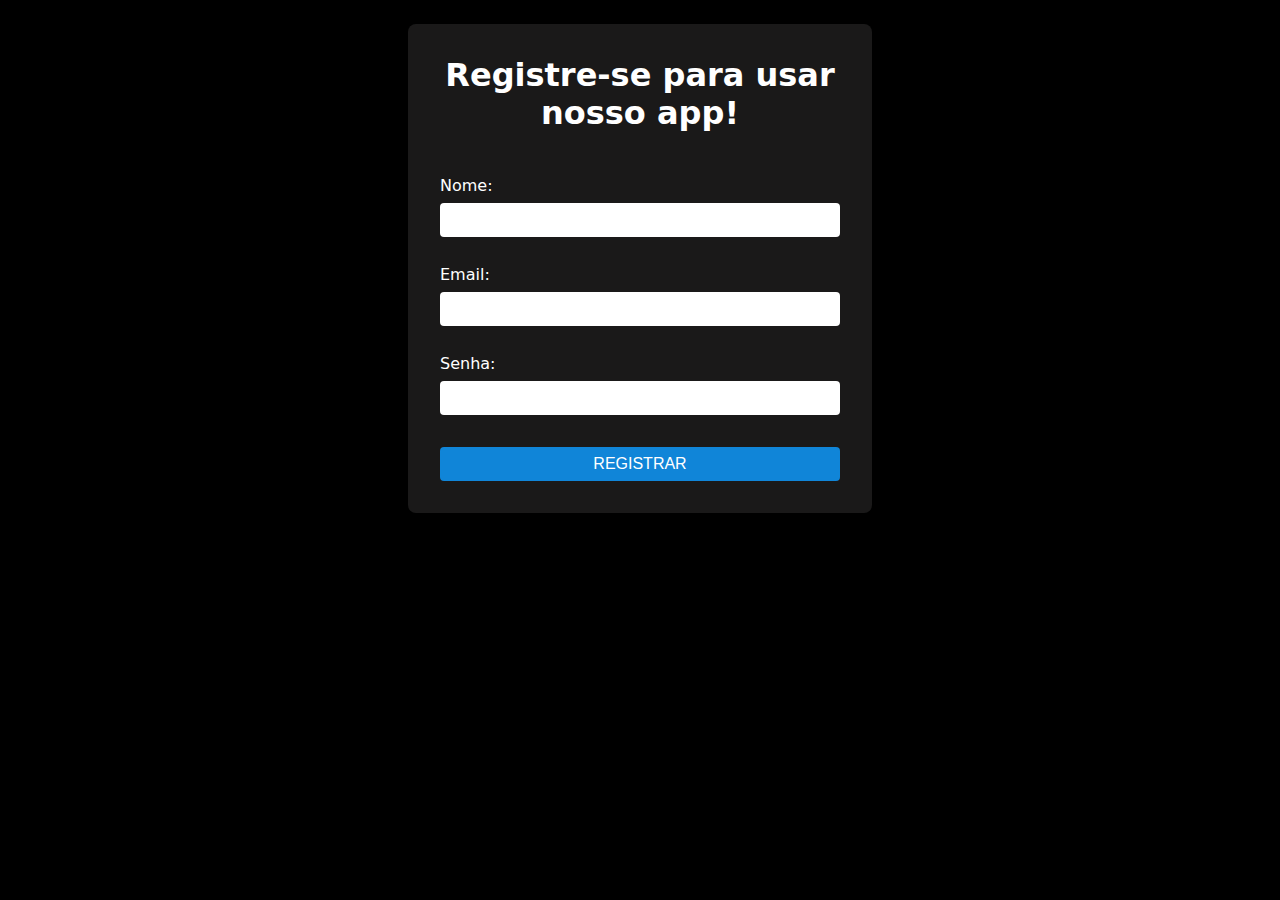
<file: 03-Exercício23_Validador de email e senha/index.html>
<!DOCTYPE html>
<html lang="en">
<head>
  <meta charset="UTF-8">
  <meta name="viewport" content="width=device-width, initial-scale=1.0">
  <title>Validador de email e senha</title>
  <script src="./index.js" defer></script>
  <link rel="stylesheet" href="style.css">
</head>
<body>    
  <section>
    <h1>Registre-se para usar nosso app!</h1>

    <form>
      <label for="name">Nome:</label>
      <input type="text" name="name" id="name">
      <span id="name-error"></span>
      <label for="email">Email:</label>
      <input type="text" name="email" id="email">
      <span id="email-error"></span>
      <label for="password">Senha:</label>
      <input type="text" name="password" id="password">
      <span id="password-error"></span>
      <button type="submit">Registrar</button>
    </form>

  </section>
</body>
</html>
</file>
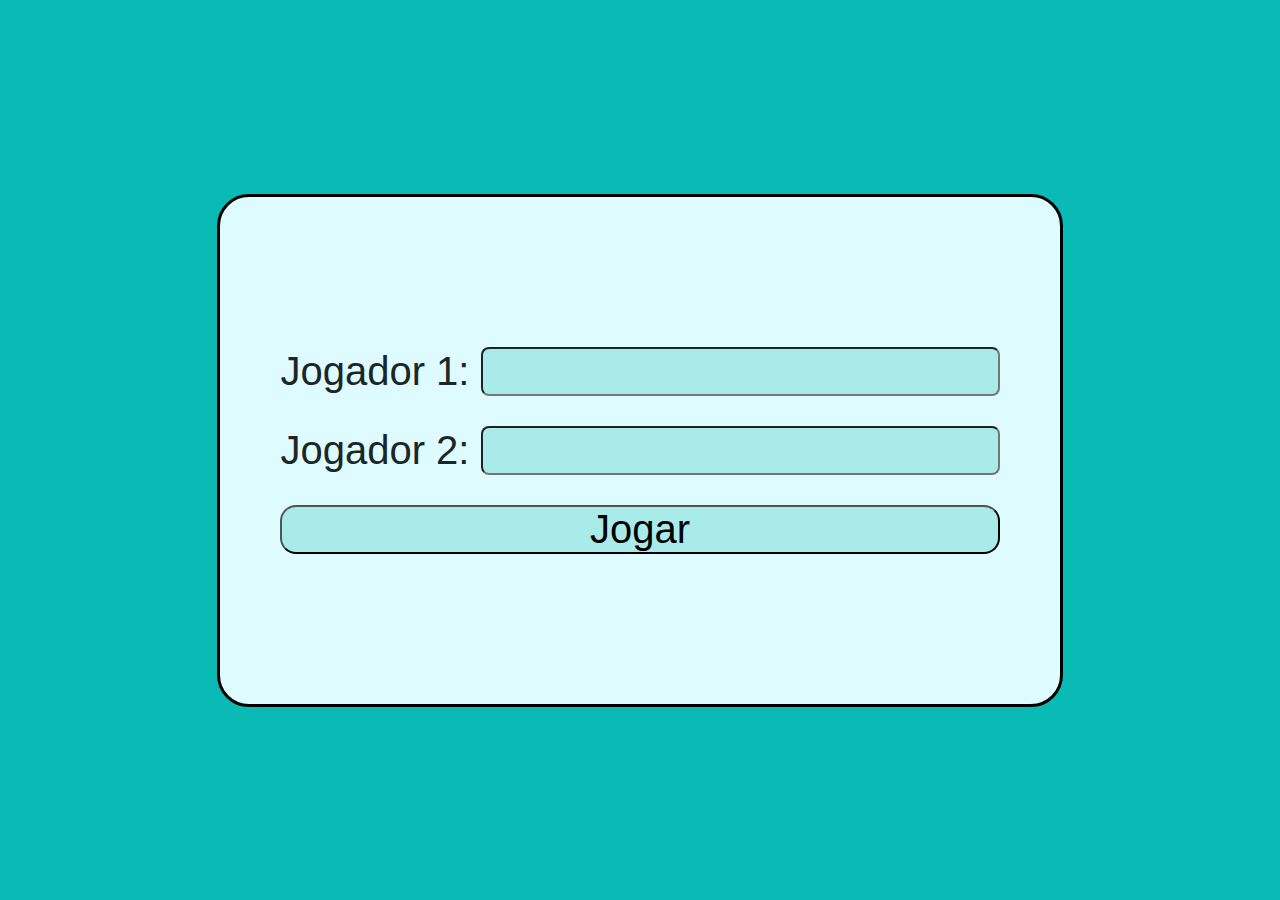
<file: Jogo_da_Velha/index.html>
<!DOCTYPE html>
<html lang="en">
<head>
  <meta charset="UTF-8">
  <meta name="viewport" content="width=device-width, initial-scale=1.0">
  <title>Jogo da velha</title>
  <script src="index.js" defer></script>
  <link rel="stylesheet" href="index.css">
</head>
<body>  
  <!-- primeira tela -->
  <div id="entries">
    <label for="player1">Jogador 1:</label>
    <input type="text" id="player1"><br>
    <label for="player2">Jogador 2:</label>
    <input type="text" id="player2"><br>
    <button id="start" onclick="initializeGame()">Jogar</button>
  </div>

  <!-- parte oculta pelo css -->
  <div id="container">
    <h2 id="status"></h2>
    
    <section id="gameBoard">
      <span class="cursor-pointer" data-region="0.0"></span>
      <span class="cursor-pointer" data-region="0.1"></span>
      <span class="cursor-pointer" data-region="0.2"></span>
      <span class="cursor-pointer" data-region="1.0"></span>
      <span class="cursor-pointer" data-region="1.1"></span>
      <span class="cursor-pointer" data-region="1.2"></span>
      <span class="cursor-pointer" data-region="2.0"></span>
      <span class="cursor-pointer" data-region="2.1"></span>
      <span class="cursor-pointer" data-region="2.2"></span>
    </section>
  </div>

</body>
</html>
</file>
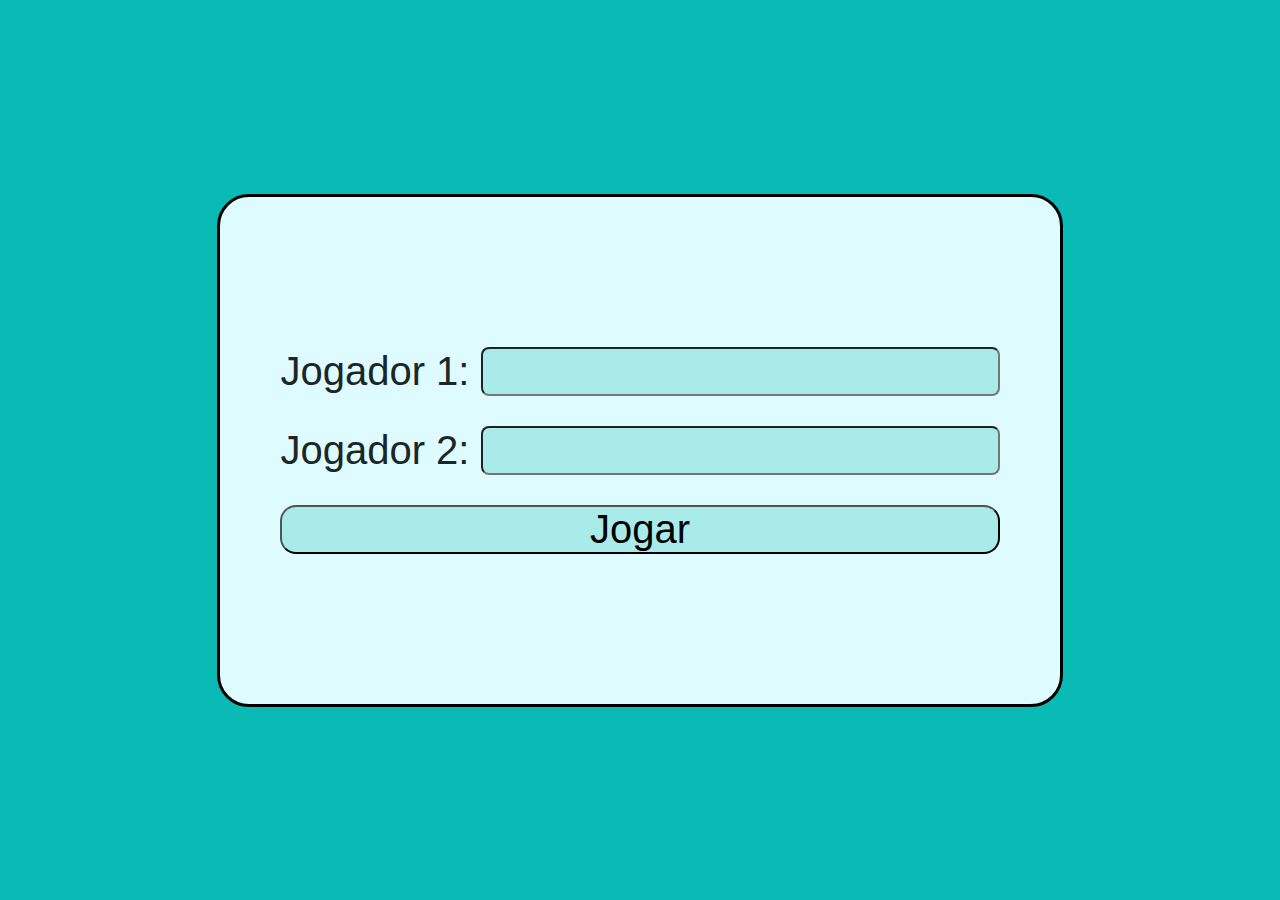
<file: portfolio/index.html>
<!DOCTYPE html>
<html lang="en">
<head>
  <meta charset="UTF-8">
  <meta name="viewport" content="width=device-width, initial-scale=1.0">
  <title>Jogo da velha</title>
  <script src="test.js" defer></script>
  <link rel="stylesheet" href="index.css">
</head>
<body>  
  <!-- primeira tela -->
  <div id="entries">
    <label for="player1">Jogador 1:</label>
    <input type="text" id="player1"><br>
    <label for="player2">Jogador 2:</label>
    <input type="text" id="player2"><br>
    <button id="start" onclick="initializeGame()">Jogar</button>
  </div>

  <!-- parte oculta pelo css -->
  <div id="container">
    <h2 id="status"></h2>
    
    <section id="gameBoard">
      <span class="cursor-pointer" data-region="0.0"></span>
      <span class="cursor-pointer" data-region="0.1"></span>
      <span class="cursor-pointer" data-region="0.2"></span>
      <span class="cursor-pointer" data-region="1.0"></span>
      <span class="cursor-pointer" data-region="1.1"></span>
      <span class="cursor-pointer" data-region="1.2"></span>
      <span class="cursor-pointer" data-region="2.0"></span>
      <span class="cursor-pointer" data-region="2.1"></span>
      <span class="cursor-pointer" data-region="2.2"></span>
    </section>
  </div>

</body>
</html>
</file>
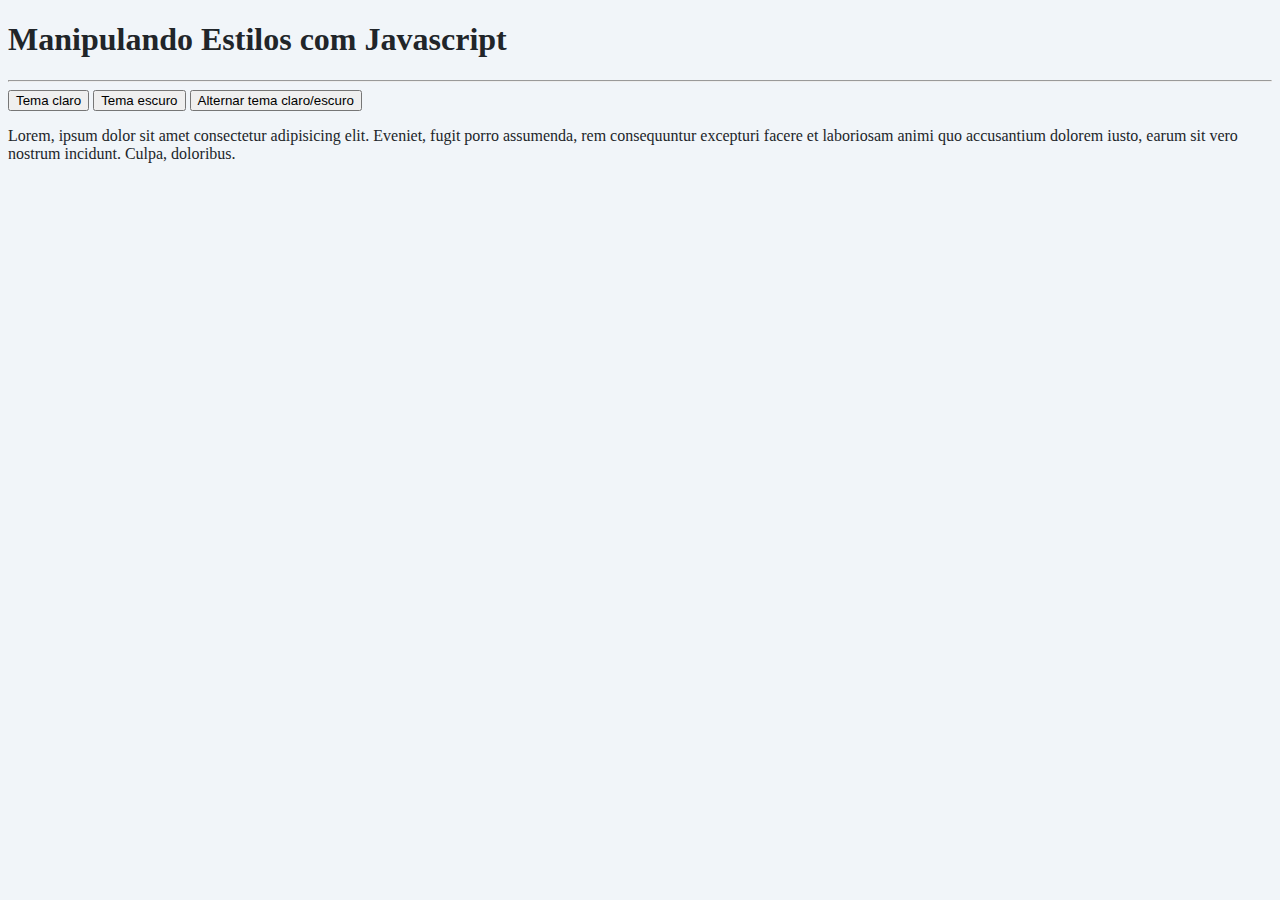
<file: aula10-Manipulando Estilos com Javascript/estilo.html>
<!DOCTYPE html>
<html lang="en">
<head>
  <meta charset="UTF-8">
  <meta http-equiv="X-UA-Compatible" content="IE=edge">
  <meta name="viewport" content="width=device-width, initial-scale=1.0">
  <title>Manipulando Estilos com Javascript</title>
  <style>
    .is-light{background-color: #f1f5f9;color: #212529;}
    .is-dark{background-color: #212529;color: #f1f5f9;}
  </style>
  <script src="estilo.js" defer></script>
</head>
<body class="is-light">
  <h1>Manipulando Estilos com Javascript</h1>
  <hr>
  <button id="lightBtn">Tema claro</button>
  <button id="darkBtn">Tema escuro</button>
  <button id="switchBtn">Alternar tema claro/escuro</button>
  <p>Lorem, ipsum dolor sit amet consectetur adipisicing elit. Eveniet, fugit porro assumenda, rem consequuntur excepturi facere et laboriosam animi quo accusantium dolorem iusto, 
  earum sit vero nostrum incidunt. Culpa, doloribus.
  </p>
</body>
</html>
</file>
<file: 03-Exercício23_Validador de email e senha/style.css>
body {
  font-family: system-ui, -apple-system, BlinkMacSystemFont, 'Segoe UI', Roboto, Oxygen, Ubuntu, Cantarell, 'Open Sans', 'Helvetica Neue', sans-serif;
  background-color: black;
  color: white;
  
}
h1 {
  margin: 0 0 1.5rem;
  text-align: center;
}
section {
  background-color: #1a1919;
  border-radius: .5rem;
  box-shadow: 0 8px 24px -16px rgba(0, 0, 0, 0.5);
  margin: 1.5rem auto;
  max-width: 25rem;
  padding: 2rem;
}
form {
  display: flex;
  flex-direction: column;
}
label {
  margin-top: 1.25rem;
  margin-bottom: .5rem;
}
input {
  border: 0;
  border-radius: .25rem;
  font-size: 1rem;
  padding: .5rem;
}
span {
  color: #f64348;
  font-size: .75rem;
  margin: .25rem;
}
button {
  background-color: #1085d8;
  border: 0;
  border-radius: .25rem;
  font-size: 1rem;
  margin-top: 1.5rem;
  padding: .5rem 0;
  text-transform: uppercase;
  color: white;
  font-weight:500;
}
button:hover {
  cursor: pointer;
  filter: brightness(0.9);
}
.error {
  border: 1px solid #f64348;
}
.success {
  border: 1px solid #43f67f;
}
</file>
<file: Jogo_da_Velha/index.css>
*{
  box-sizing: border-box;
  margin: 0;
  padding: 0;
}

body{
  font-family: sans-serif;
  background-color: #0abab5;
  display: flex;
  align-items: center;
  justify-content: center;
  height: 100vh;
}

h2{
  font-size: 40px;
  color: #1b2727;
}
#entries{
  display: block;
  font-size: 40px;
  font-weight:500;
  color: #1b2727;
  background-color: #defcff;
  padding: 150px 60px 150px 60px;
  border-radius: 2rem;
  border: 0.2rem solid black ;
}

#player1{
  margin-bottom: 30px;
}

#entries input{
  border-radius: 0.5rem;
  font-size: 40px;
  font-weight:500;
  background-color: #a8ebe9;
}

#start{
  font-size: 40px;
  background-color: #a8ebe9;
  width: 100%;
  margin-top: 30px;
  border-radius: 1rem;
}

#gameBoard{
  display: none;
  grid-template-columns: 14rem 14rem 14rem;
  grid-template-rows: 14rem 14rem 14rem;
  gap: 0.6rem;
  max-width: 43rem;
  background-color: #294040;
} 

#gameBoard span{
  background-color: #0abab5;
  display: grid;
  place-content: center;
  padding: 1rem;
  font-size: 100px;
  color:#294040 ;
}

.cursor-pointer{
  cursor: pointer;
}
.cursor-pointer:hover{
  transition: 0.3s;
  filter: brightness(0.5);
}
</file>
<file: portfolio/index.css>
*{
  box-sizing: border-box;
  margin: 0;
  padding: 0;
}

body{
  font-family: sans-serif;
  background-color: #0abab5;
  display: flex;
  align-items: center;
  justify-content: center;
  height: 100vh;
}

h2{
  font-size: 40px;
  color: #1b2727;
}
#entries{
  display: block;
  font-size: 40px;
  font-weight:500;
  color: #1b2727;
  background-color: #defcff;
  padding: 150px 60px 150px 60px;
  border-radius: 2rem;
  border: 0.2rem solid black ;
}

#player1{
  margin-bottom: 30px;
}

#entries input{
  border-radius: 0.5rem;
  font-size: 40px;
  font-weight:500;
  background-color: #a8ebe9;
}

#start{
  font-size: 40px;
  background-color: #a8ebe9;
  width: 100%;
  margin-top: 30px;
  border-radius: 1rem;
}

#gameBoard{
  display: none;
  grid-template-columns: 14rem 14rem 14rem;
  grid-template-rows: 14rem 14rem 14rem;
  gap: 0.6rem;
  max-width: 43rem;
  background-color: #294040;
} 

#gameBoard span{
  background-color: #0abab5;
  display: grid;
  place-content: center;
  padding: 1rem;
  font-size: 100px;
  color:#294040 ;
}

.cursor-pointer{
  cursor: pointer;
}
.cursor-pointer:hover{
  transition: 0.3s;
  filter: brightness(0.5);
}
</file>
